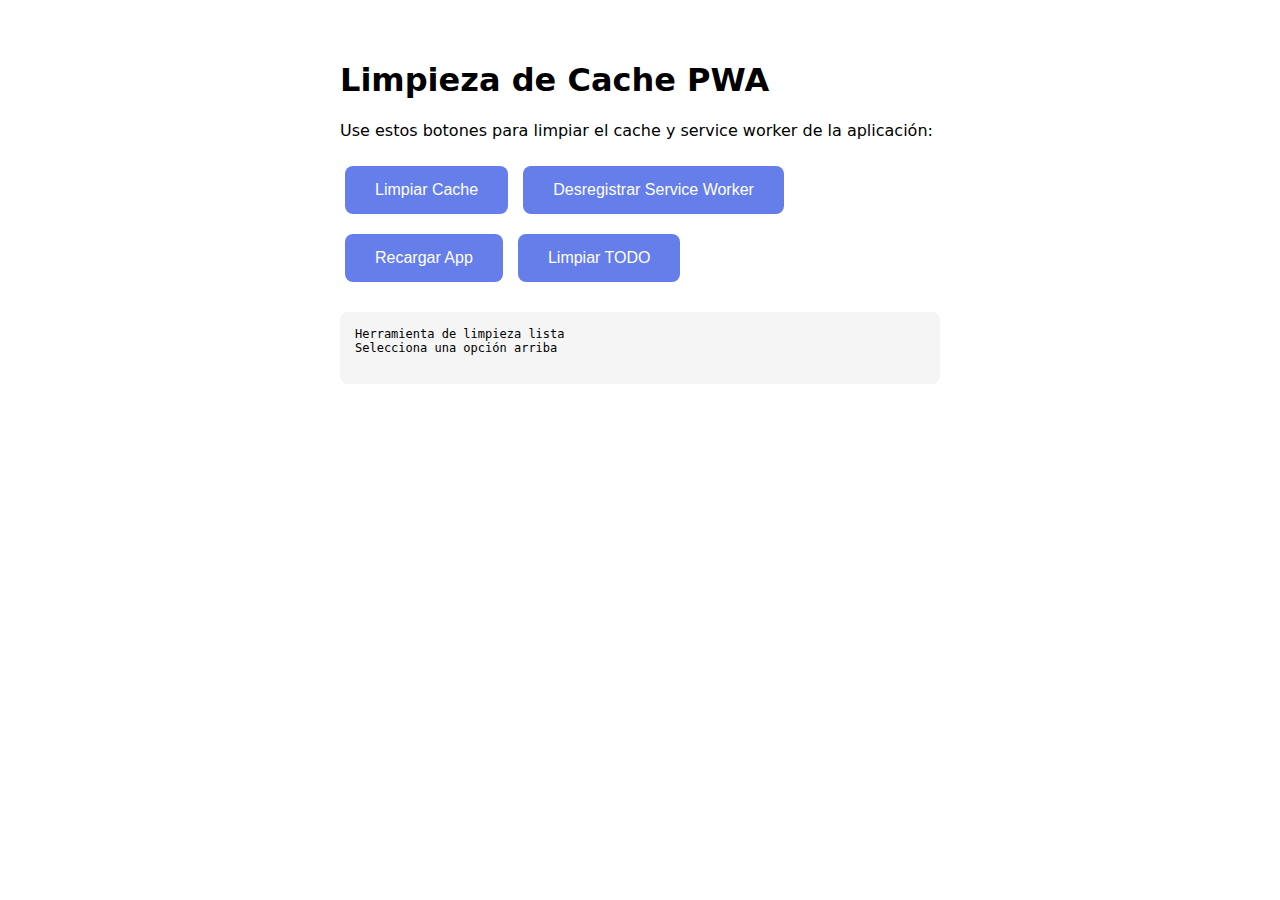
<file: clear-cache.html>
<!DOCTYPE html>
<html lang="es">
<head>
    <meta charset="UTF-8">
    <meta name="viewport" content="width=device-width, initial-scale=1.0">
    <title>Limpiar Cache PWA</title>
    <style>
        body {
            font-family: system-ui;
            padding: 40px;
            max-width: 600px;
            margin: 0 auto;
        }
        button {
            padding: 15px 30px;
            font-size: 16px;
            background: #667eea;
            color: white;
            border: none;
            border-radius: 8px;
            cursor: pointer;
            margin: 10px 5px;
        }
        button:hover {
            background: #5568d3;
        }
        #log {
            margin-top: 20px;
            padding: 15px;
            background: #f5f5f5;
            border-radius: 8px;
            white-space: pre-wrap;
            font-family: monospace;
            font-size: 12px;
        }
    </style>
</head>
<body>
    <h1>Limpieza de Cache PWA</h1>
    <p>Use estos botones para limpiar el cache y service worker de la aplicación:</p>
    
    <button onclick="clearCache()">Limpiar Cache</button>
    <button onclick="unregisterSW()">Desregistrar Service Worker</button>
    <button onclick="reloadApp()">Recargar App</button>
    <button onclick="clearAll()">Limpiar TODO</button>
    
    <div id="log"></div>
    
    <script>
        const log = document.getElementById('log');
        
        function addLog(message) {
            log.textContent += message + '\n';
            console.log(message);
        }
        
        async function clearCache() {
            addLog('Limpiando caches...');
            const cacheNames = await caches.keys();
            addLog(`Encontrados ${cacheNames.length} caches: ${cacheNames.join(', ')}`);
            
            for (const cacheName of cacheNames) {
                await caches.delete(cacheName);
                addLog(`✓ Cache eliminado: ${cacheName}`);
            }
            
            addLog('✓ Todos los caches limpiados');
        }
        
        async function unregisterSW() {
            addLog('Desregistrando service workers...');
            const registrations = await navigator.serviceWorker.getRegistrations();
            addLog(`Encontrados ${registrations.length} service workers`);
            
            for (const registration of registrations) {
                await registration.unregister();
                addLog(`✓ Service worker desregistrado`);
            }
            
            addLog('✓ Todos los service workers desregistrados');
        }
        
        async function clearAll() {
            await clearCache();
            await unregisterSW();
            
            // Limpiar localStorage también
            addLog('Limpiando localStorage...');
            const keys = Object.keys(localStorage);
            addLog(`localStorage tiene ${keys.length} items`);
            localStorage.clear();
            addLog('✓ localStorage limpiado');
            
            addLog('\n=== LISTO ===');
            addLog('Ahora recarga la página manualmente (F5 o Ctrl+R)');
        }
        
        function reloadApp() {
            window.location.href = '/';
        }
        
        addLog('Herramienta de limpieza lista');
        addLog('Selecciona una opción arriba\n');
    </script>
</body>
</html>
</file>
